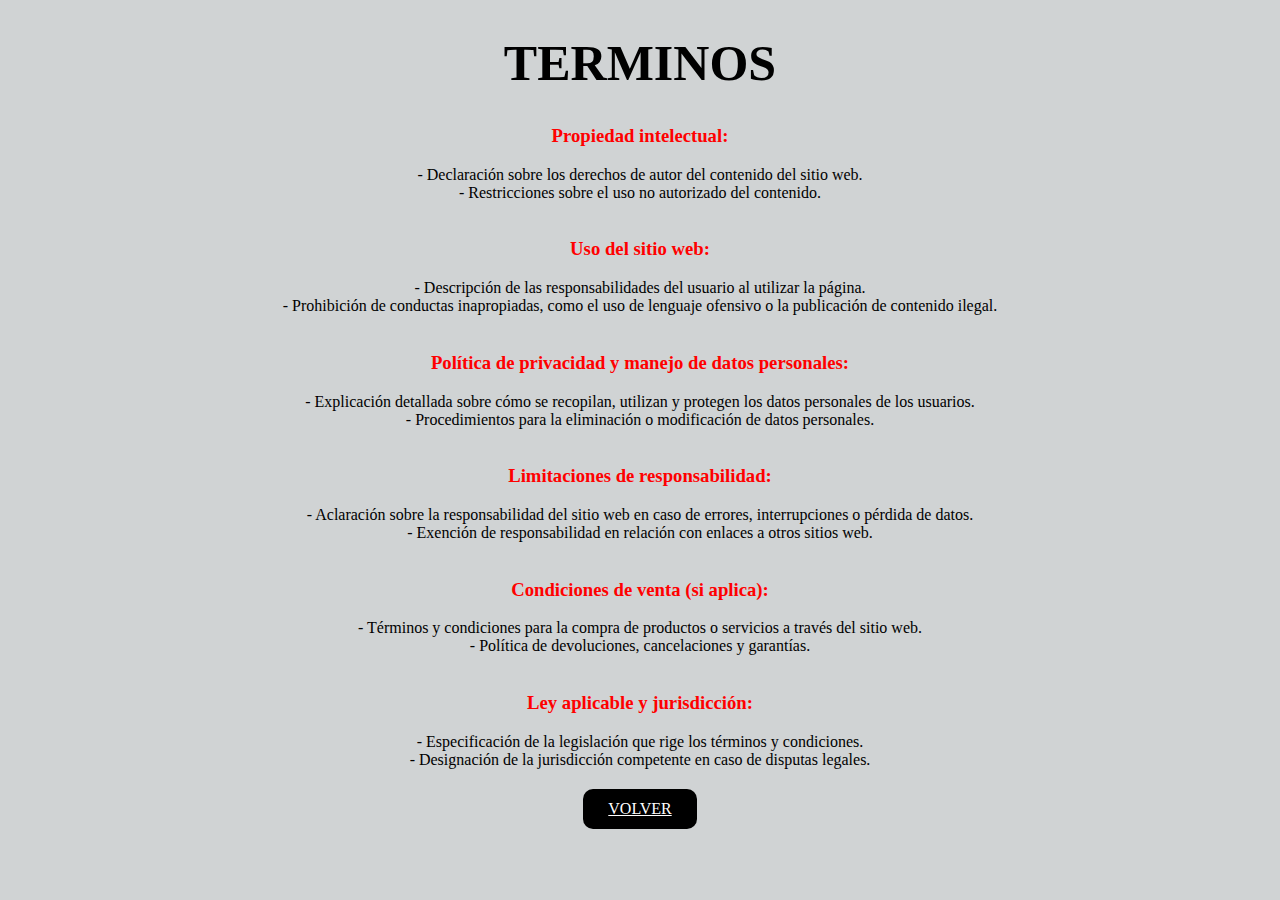
<file: terminos.html>
<!DOCTYPE html>
<html lang="es">
<head>
	<title>TERMINOS Y CONDICIONES</title>
	<meta charset="utf-8">
	<meta name="viewport" content="width=device-width, initial-scale=0">
	<link rel="stylesheet" type="text/css" href="terminos.css">
</head>
<body>
	<section class="section">
		<h1>TERMINOS</h1>
		<p>
 <h3>Propiedad intelectual:</h3>
 - Declaración sobre los derechos de autor del contenido del sitio web.
 <br>  - Restricciones sobre el uso no autorizado del contenido.
<br><br>

 <h3>Uso del sitio web:</h3>
   - Descripción de las responsabilidades del usuario al utilizar la página.
  <br>- Prohibición de conductas inapropiadas, como el uso de lenguaje ofensivo o la publicación de contenido ilegal.
<br><br>

 <h3>Política de privacidad y manejo de datos personales:</h3>
  - Explicación detallada sobre cómo se recopilan, utilizan y protegen los datos personales de los usuarios.
 <br>  - Procedimientos para la eliminación o modificación de datos personales.
<br><br>

 <h3>Limitaciones de responsabilidad:</h3>
   - Aclaración sobre la responsabilidad del sitio web en caso de errores, interrupciones o pérdida de datos.
  <br> - Exención de responsabilidad en relación con enlaces a otros sitios web.
<br><br>

 <h3>Condiciones de venta (si aplica):</h3>
   - Términos y condiciones para la compra de productos o servicios a través del sitio web.
<br>   - Política de devoluciones, cancelaciones y garantías.
<br><br>

<h3> Ley aplicable y jurisdicción:</h3>
  - Especificación de la legislación que rige los términos y condiciones.
 <br>  - Designación de la jurisdicción competente en caso de disputas legales.

</p>
	</section>
	<center>
                <a href="registrar.php" class="boton">Volver</a> <!--es el que se mostrara en la parte inferior del contendor-->
                <!-- Grupo para el botón de envío del formulario y mensaje de éxito -->
                </center>
</body>
</html>
</file>
<file: terminos.css>
body{
	background: #D0D3D4 ;
}

.section{
	text-align: center;
}

.section h1{
	font-size: 50px;
	font-family: calibri;
	text-align: center;
}

.section h3{
	color: red;
}


.section p{
	font-size: 20px;
	font-family: calibri;
}

.boton{
	position: center;
	align-items: center;
	display: inline-block;
	padding: 11px 25px;
	background-color: black;
	color: white;
	text-transform: uppercase;
	border-radius: 10px;
}

.boton:hover{
	background-color: steelblue;
}
</file>
